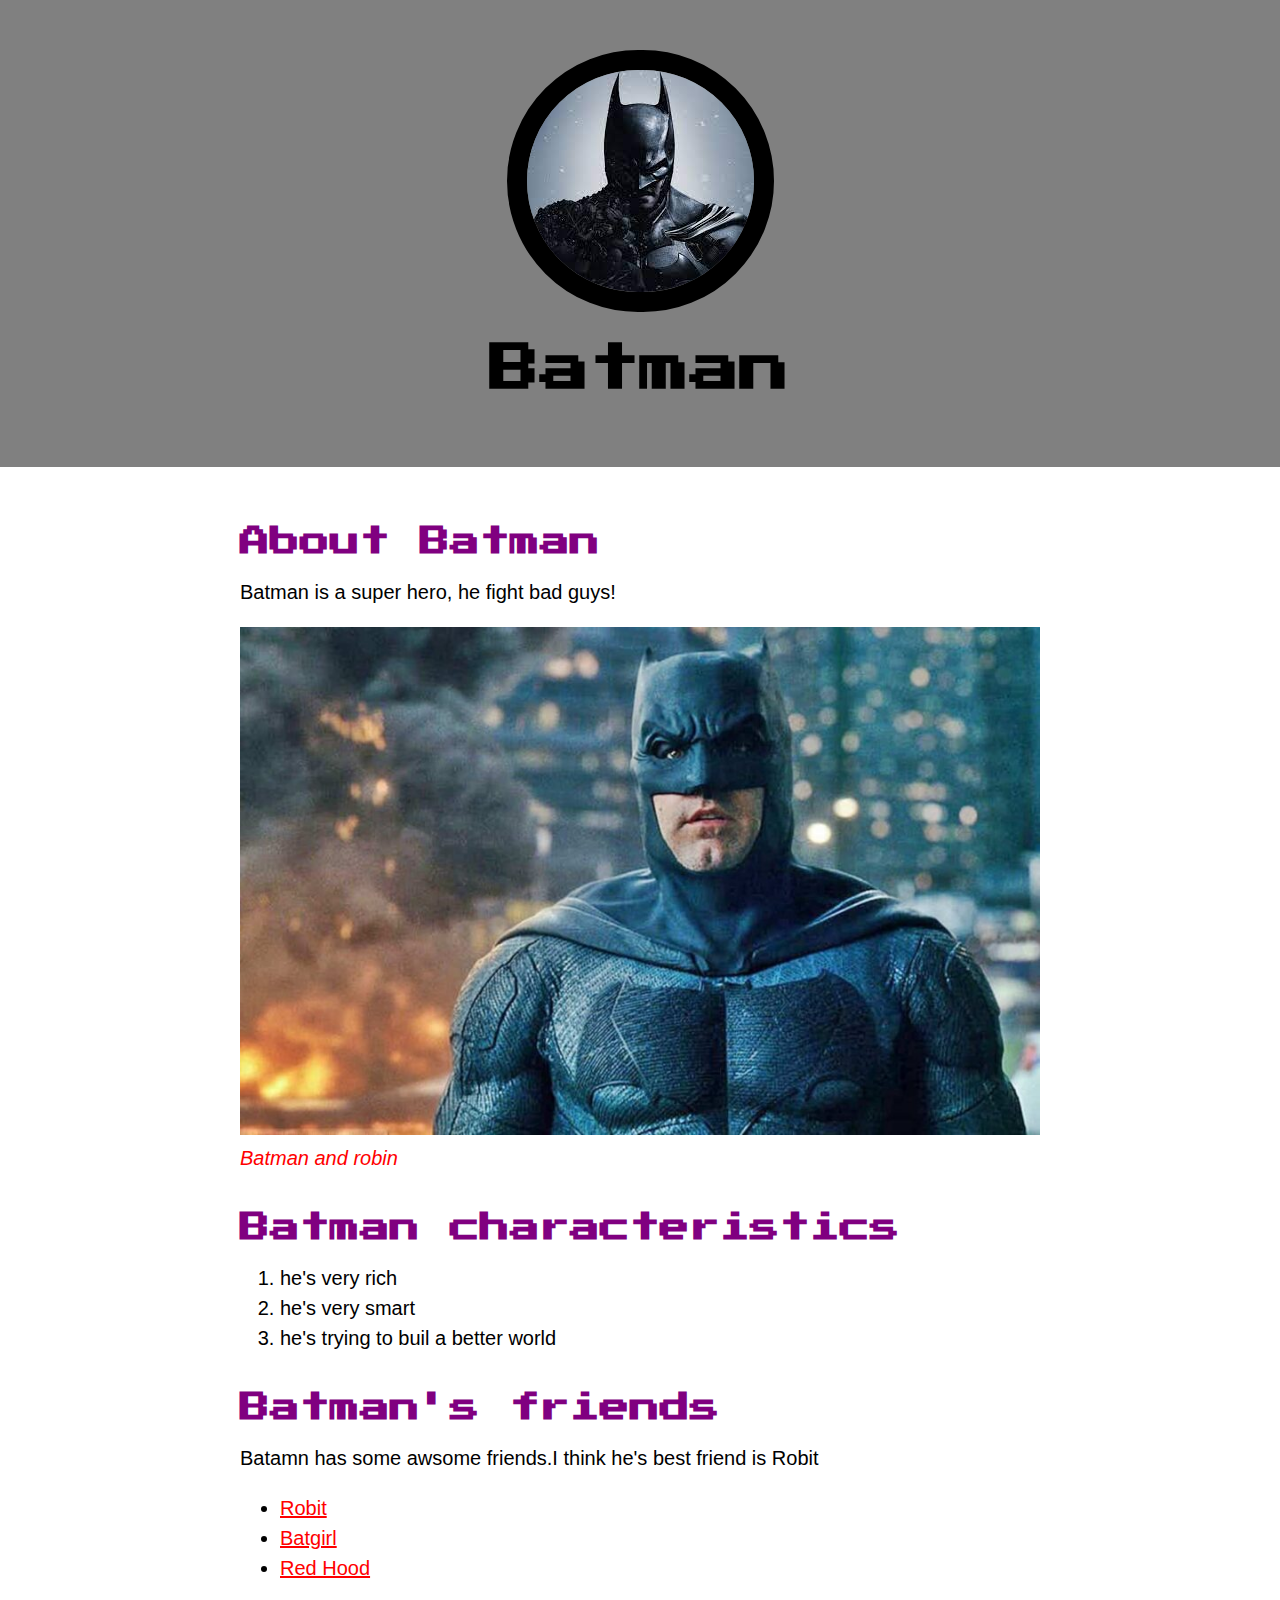
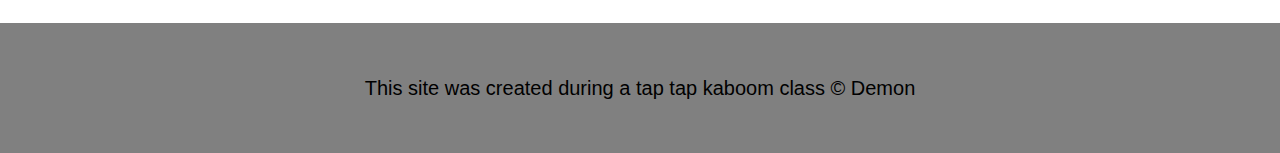
<file: index.html>
<!DOCTYPE html>
<html>
<head>
	<title>batman</title>
	<link rel="icon" href="Batman-avatar.jpeg">
	<link rel="preconnect" href="https://fonts.googleapis.com">
	<link rel="preconnect" href="https://fonts.gstatic.com" crossorigin>
	<link href="https://fonts.googleapis.com/css2?family=Dhurjati&family=Press+Start+2P&family=Silkscreen&display=swap" rel="stylesheet">
	<link rel="stylesheet" type="text/css" href="Css/hero.css">
</head>
<body>
	<!-- header element -->
	<header>
		<img src="img/batman.jpeg">
		<h1>Batman</h1>
	</header>

	<!-- main element -->
	<main>
		<h2>About Batman</h2>
		<p>Batman is a super hero, he fight bad guys!</p>
		<img src="img/batman-yas.jpeg">
		<p class="caption">Batman and robin</p>

		<!-- Characteristics -->
		<h2>Batman characteristics</h2>
		<ol>
			<li>he's very rich</li>
			<li>he's very smart</li>
			<li>he's trying to buil a better world</li>
		</ol>

		<!-- Friends -->
		<h2>Batman's friends</h2>
		<p>Batamn has some awsome friends.I think he's best friend is Robit</p>
		<ul>
			<li><a target="_blank" href="https://ro.wikipedia.org/wiki/Robin_(personaj)">Robit</a></li>
			<li><a target="_blank" href="https://en.wikipedia.org/wiki/Batgirl">Batgirl</a></li>
			<li><a target="_blank" href="https://en.wikipedia.org/wiki/Red_Hood">Red Hood</a></li>

		</ul>
	</main>

	<!-- footer -->
	<footer>
		<p>This site was created during a tap tap kaboom class &copy; Demon</p>
	</footer>


</body>
</html>
</file>
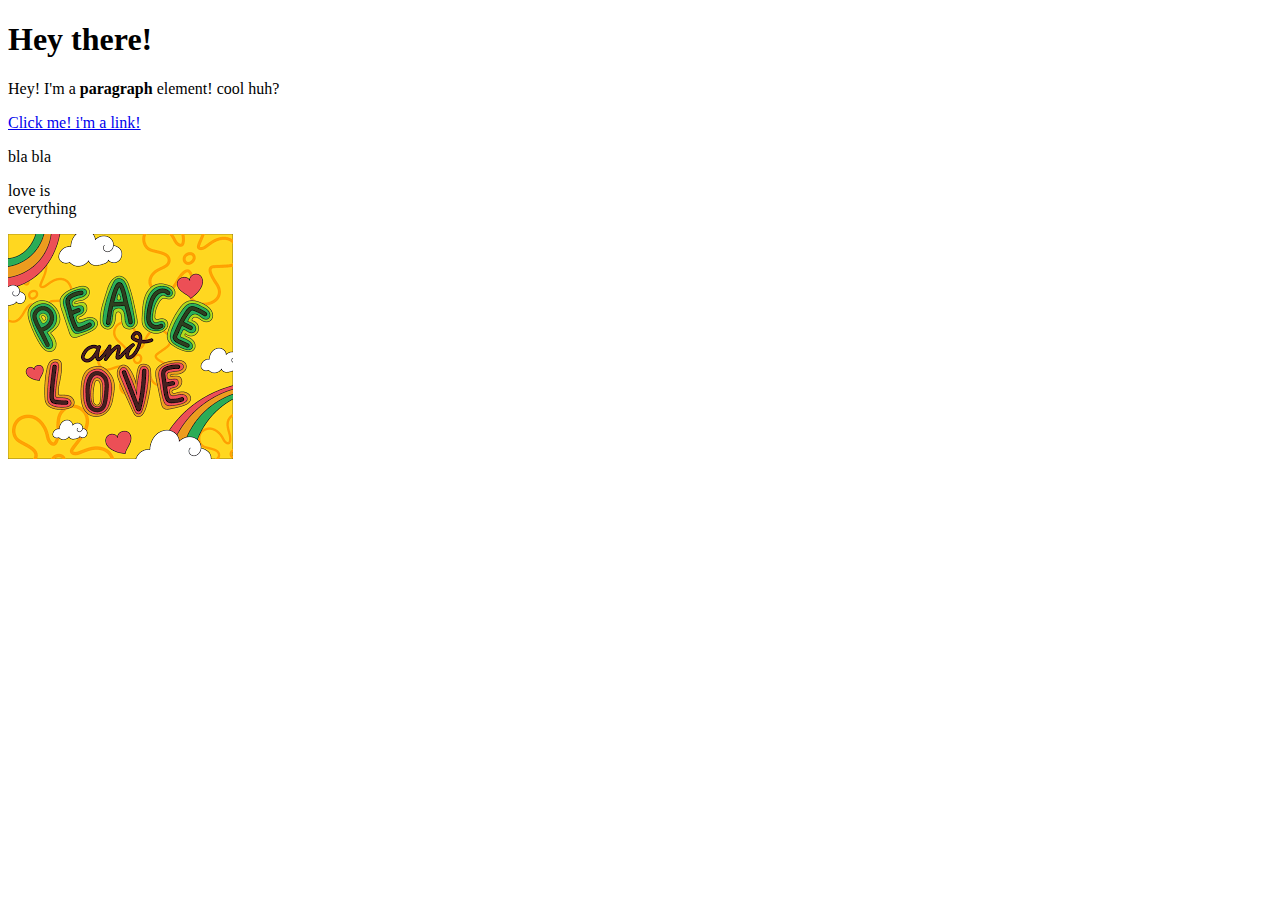
<file: test.html>
<!DOCTYPE html>
<html>
<head>
	<title>test page</title>
</head>
<body>
	<h1>Hey there!</h1>
	<p>Hey! I'm a <b>paragraph</b> element! cool huh?</p>
	<a href="https://youtube.com" target="_black" title="let's goo to youtube">Click me! i'm a link!</a>
	<p>bla bla</p>
	<p>love is <br>
	everything</p>
	<img src="img/love.jpeg">
</body>
</html>
</file>
<file: Css/hero.css>
body{
	margin: 0;
	font-family: Helvetica , Arial , sans-serif;
	font-size: 20px;
	line-height: 30px;
}

header{
	background-color: gray;
	text-align: center;
	padding-top: 50px;
	padding-bottom: 50px;

}

h1, h2{
	font-family: 'Press Start 2P' , cursive;

}

header h1{
	color: black;
	font-size: 50px;
	
}

header img{
	border-radius: 150px;
	border: 20px solid 
}


main{
	max-width: 800px;
	margin: 0 auto;
	padding: 20px;
}

main img{
	max-width: 100%;
}

h2{
	font-size: 30px;
	color: purple;
	margin: 40px 0 10px;
}

a{
	color: red;
	
}

a:hover{
	background-color: purple;
	color: white;
}

footer{
	background-color: gray;
	text-align: center;
	padding: 50px;
}

footer p{
	margin: 0;
}

p.caption{
	color: red;
	font-size: 20px;
	font-style: italic;
	margin-top: 0;
}
</file>
